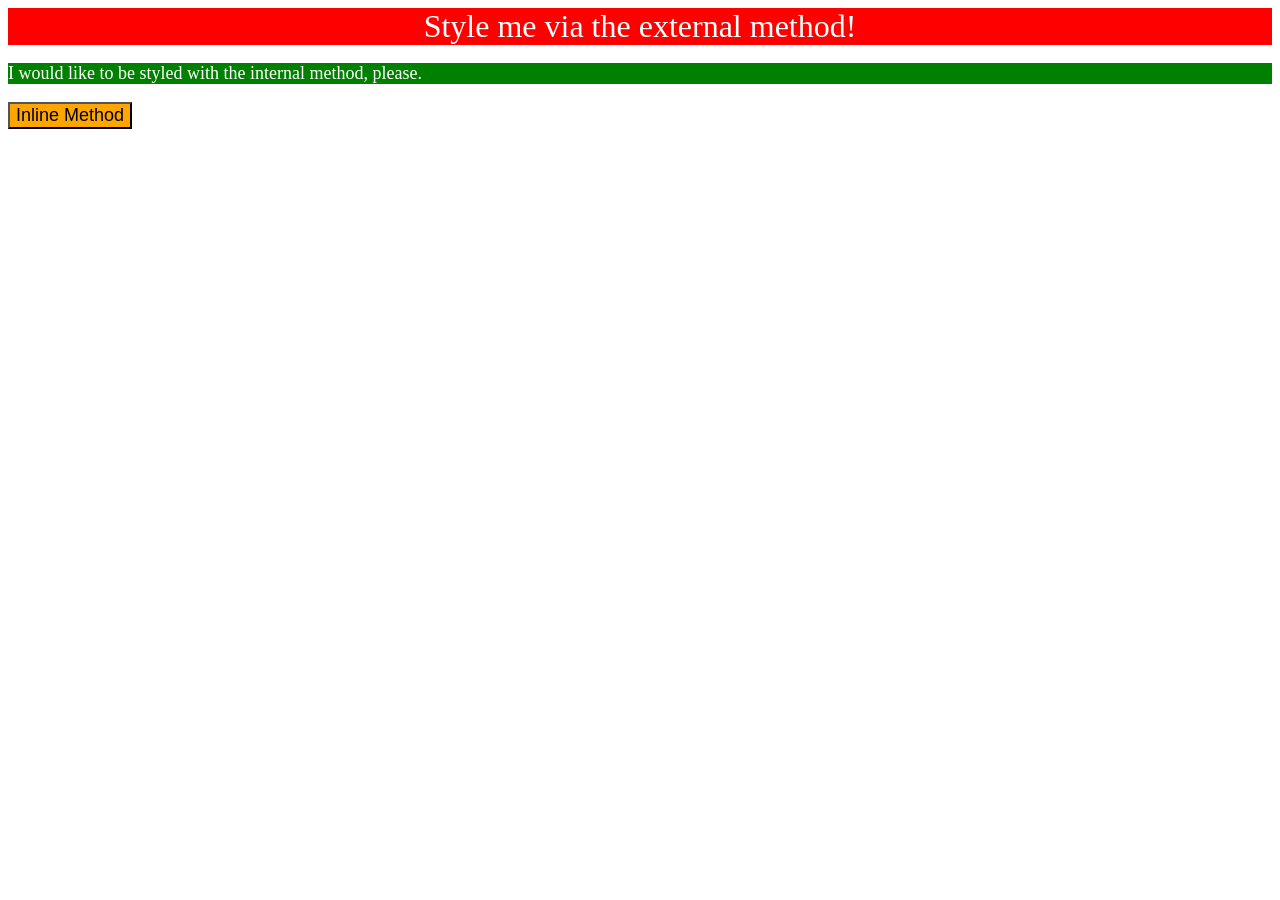
<file: 01-css-methods/index.html>
<!DOCTYPE html>
<html lang="en">
    <head>
        <meta charset="utf-8">
        <title>Methods for Adding CSS</title>

        <link rel="stylesheet" href="styles.css">

        <style>
            .internal {
                background-color: green;
                color: white;
                font-size: 18px;
            }
        </style>
    </head>
    <body>
        <div class="external">Style me via the external method!</div>

        <p class="internal">I would like to be styled with the internal method, please.</p>

        <button style="
        background-color: orange;
        font-size: 18px;
        ">Inline Method</button>
    </body>
</html>
</file>
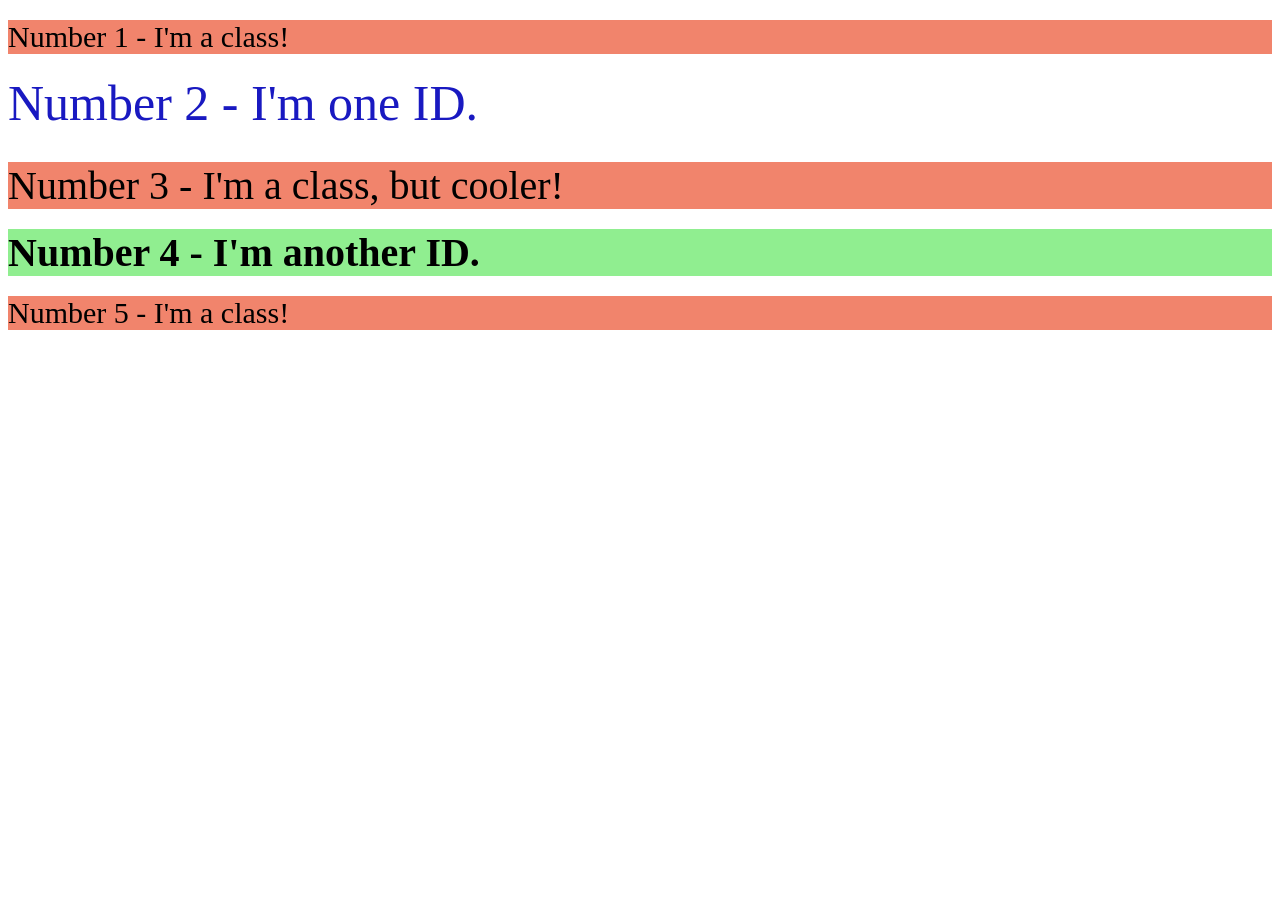
<file: 02-class-id-selectors/index.html>
<!DOCTYPE html>
<html lang="en">
    <head>
        <meta charset="utf-8">
        <title>Class Id Selctors</title>
        <link rel="stylesheet" href="styles.css">
    </head>
    <body>
        <p class="odd">Number 1 - I'm a class!</p>
        <div id="two">Number 2 - I'm one ID.</div>
        <p class="odd adjust-font-size">Number 3 - I'm a class, but cooler!</p>
        <div id="four">Number 4 - I'm another ID.</div>
        <p class="odd">Number 5 - I'm a class!</p>
    </body>
</html>
</file>
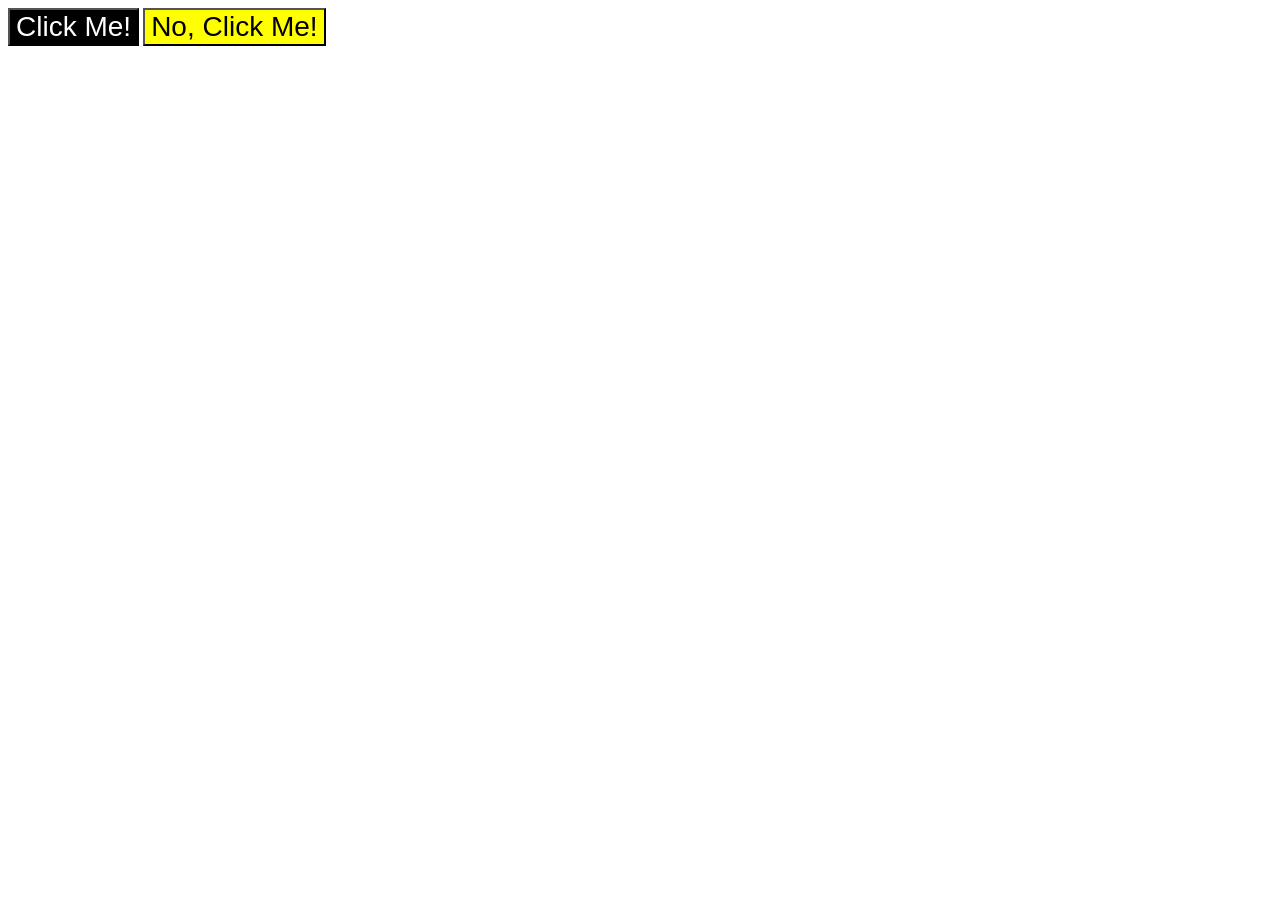
<file: 03-grouping-selectors/index.html>
<!DOCTYPE html>
<html lang="en">
    <head>
        <meta charset="utf-8">
        <title>Grouping selectors</title>
        <link rel="stylesheet" href="styles.css">
    </head>
    <body>
        <button class="button-1">
            Click Me!
        </button>

        <button class="button-2">
            No, Click Me!
        </button>
    </body>
</html>
</file>
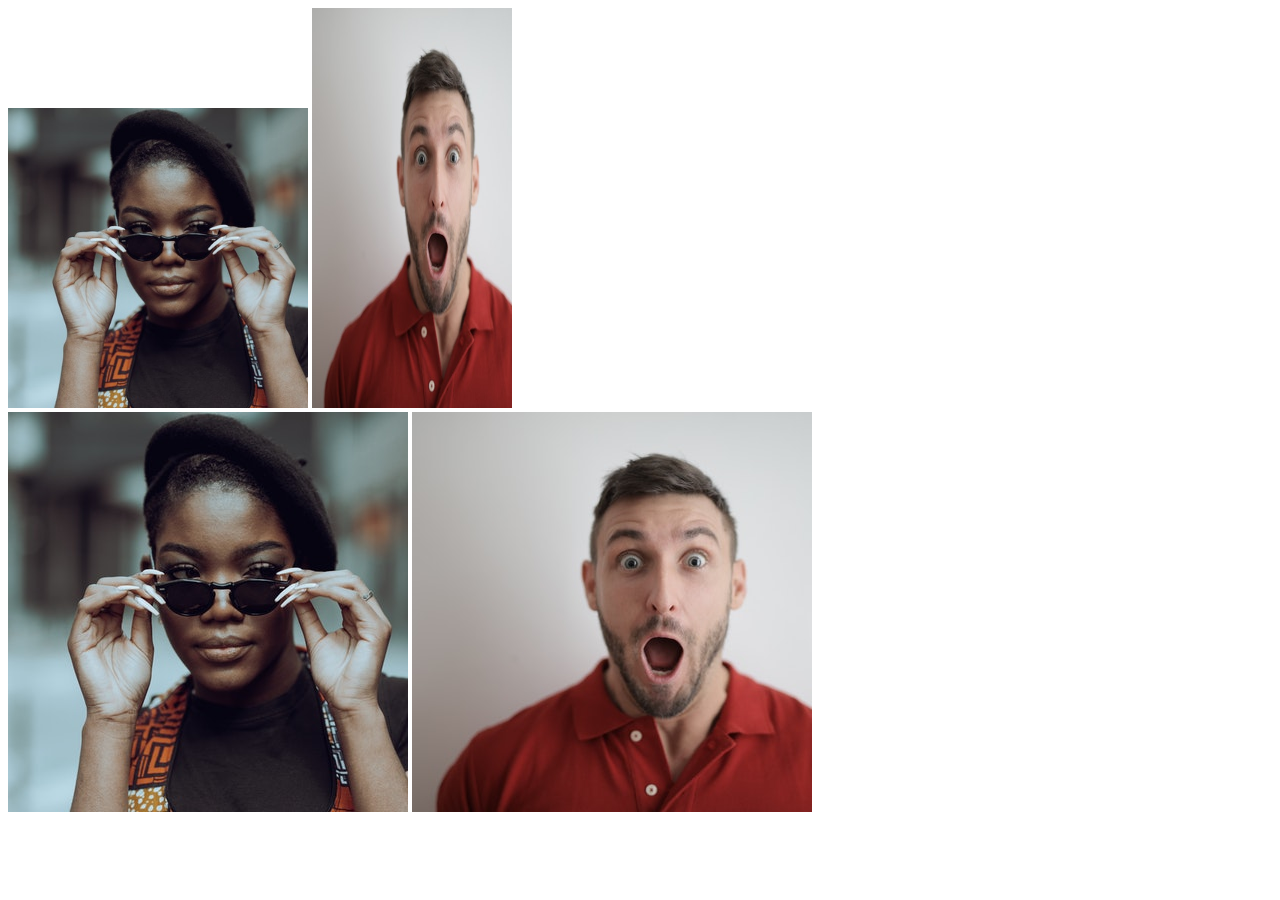
<file: 04-chaining-selectors/index.html>
<!DOCTYPE html>
<html lang="en">
    <head>
        <meta charset="utf-8">
        <title>Chaining Selectors</title>
        <link rel="stylesheet" href="styles.css">
    </head>
    <body>
        <img src="images/pexels-katho-mutodo-8434791.jpg" alt="Women with glasses" class="avatar proportioned  ">

        <img src="images/pexels-andrea-piacquadio-3777931.jpg" alt="Man with surprised expression" class="avatar distorted"><br>

        <img src="images/pexels-katho-mutodo-8434791.jpg" alt="Women with glasses" class="original proportioned">

        <img src="images/pexels-andrea-piacquadio-3777931.jpg" alt="Man with surprised exression" class="original distorted">
    </body>
</html>
</file>
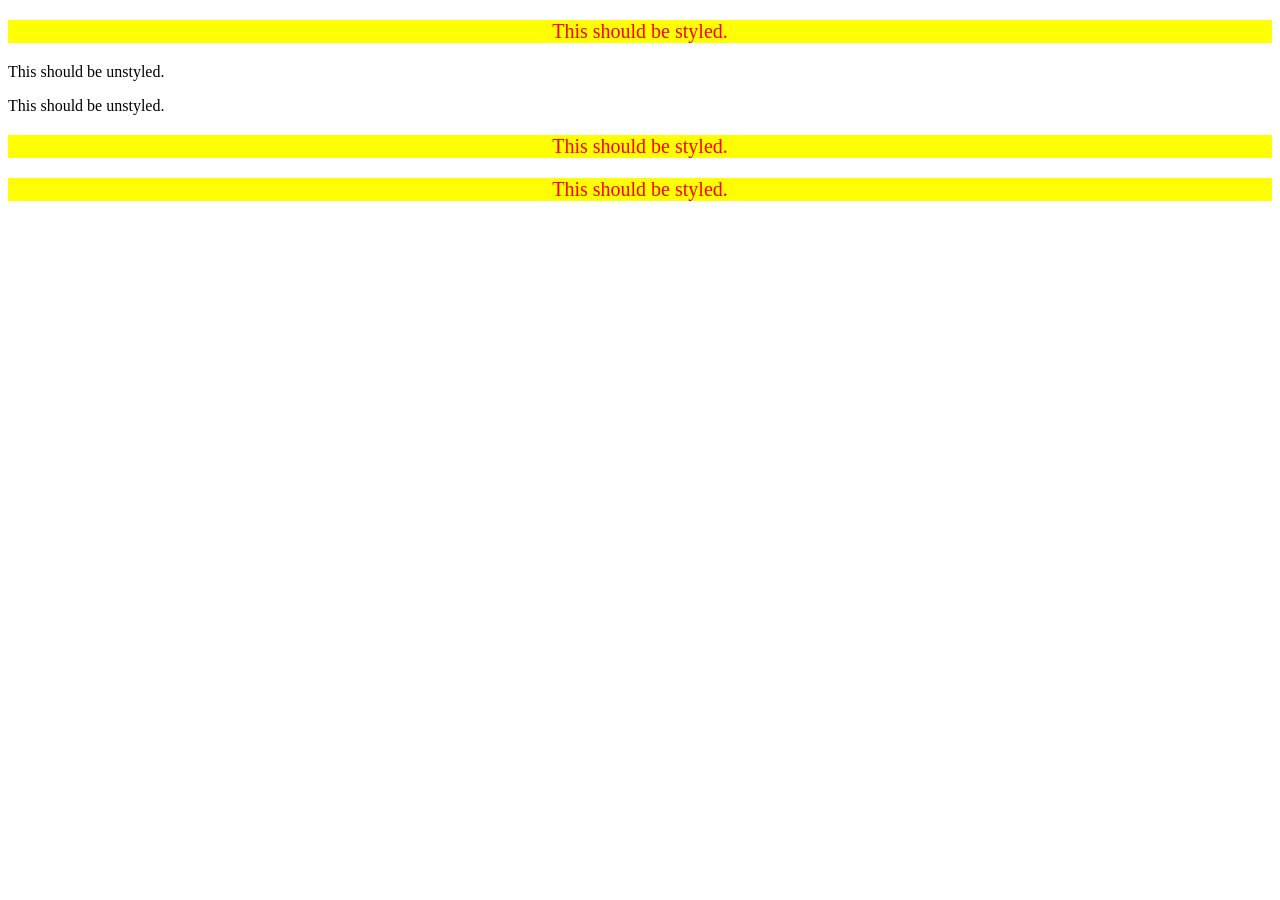
<file: 05-descendant-combinator/index.html>
<!DOCTYPE html>
<html lang="en">
    <head>
        <meta charset="utf-81">
        <title>Descendant Combinator</title>
        <link rel="stylesheet" href="styles.css">
    </head>
    <body>
        <div>
            <p>This should be styled.</p>
        </div>
        <p>This should be unstyled.</p>
        <p>This should be unstyled.</p>
        <div>
            <p>This should be styled.</p>
            <p>This should be styled.</p>
        </div>
    </body>
</html>
</file>
<file: 01-css-methods/styles.css>
.external {
    background-color: red;
    color: white;
    font-size: 32px;
    text-align: center;
}
</file>
<file: 02-class-id-selectors/styles.css>
.odd {
    background-color: rgb(241, 132, 108);
    font-size: 30px;
    margin-top: 20px;
    margin-bottom: 20px;
}

#two {
    color: rgb(25, 25, 193);
    font-size: 50px;
    margin-bottom: 30px;
}

#four {
    font-weight: bold;
    background-color: lightgreen;
    font-size: 40px;
    margin-top: 20px;
    margin-bottom: 20px;
}

.adjust-font-size {
    font-size: 40px;
}
</file>
<file: 03-grouping-selectors/styles.css>
button {
    font-size: 28px;
    font-family: Helvetica, 'Times New Roman', sans-serif;
}
.button-1 {
    background-color: black;
    color: white;
}

.button-2 {
    background-color: yellow;
}
</file>
<file: 04-chaining-selectors/styles.css>
.avatar.proportioned {
    width: 300px;
}

.avatar.distorted {
    width: 200px;
    height: 400px;
}
</file>
<file: 05-descendant-combinator/styles.css>
div p {
    background-color: yellow;
    color: red;
    font-size: 20px;
    text-align: center;
}
</file>
